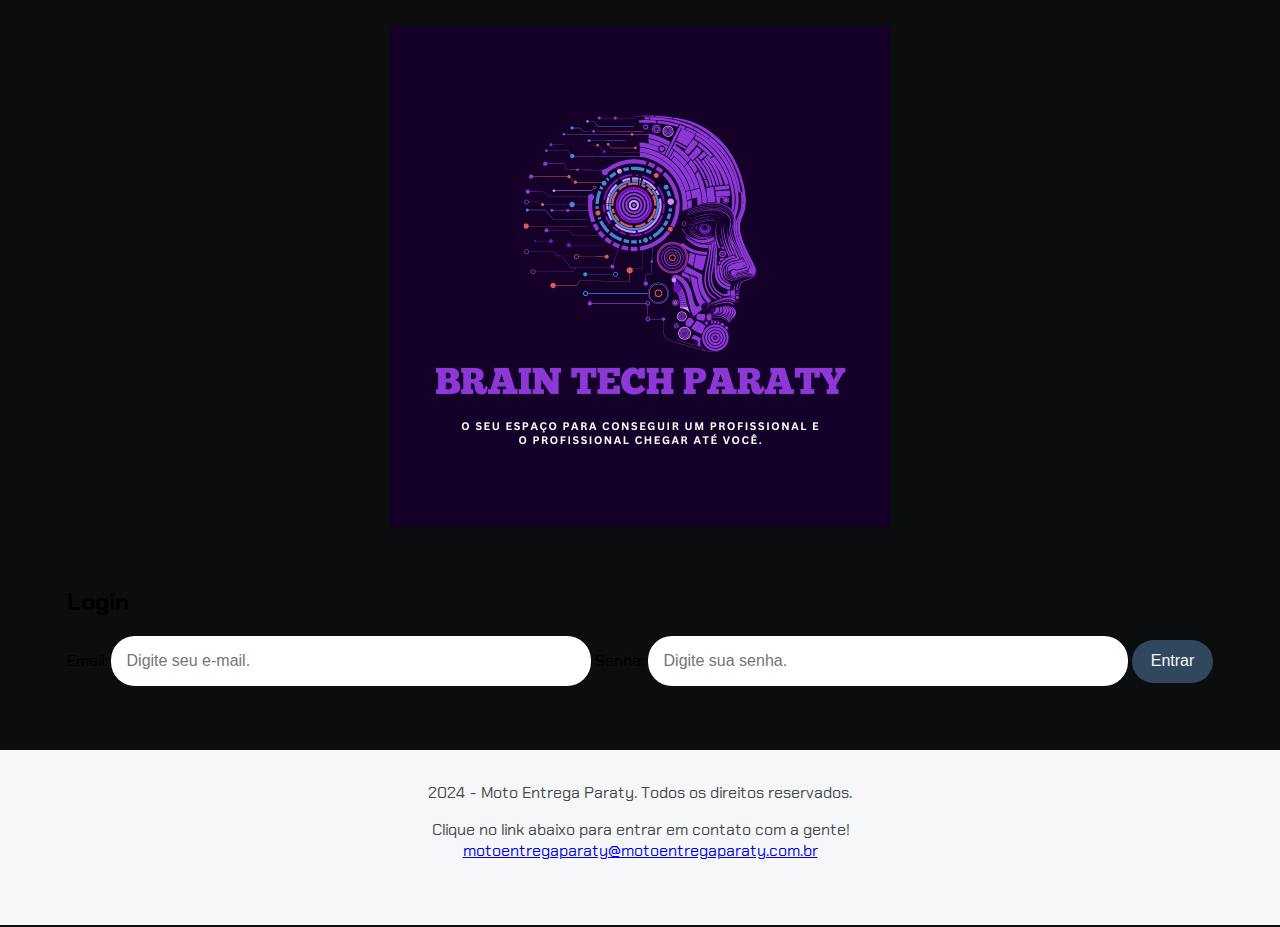
<file: index.html>
<!DOCTYPE html>
<html lang="pt-br">
    <head>
        <meta charset="UTF-8">
        <meta name="viewport" content="width=device-width, initial-scale=1.0">
        <title>Moto Entrega Paraty</title>
        
        <link rel="stylesheet" href="styles/style.css">
    </head>
    <body>
        <header>
            <h1>
                <a title="Home" href="index.html">
                    <img src="img/logo.png" alt="Moto Entrega Paraty" title="Moto Entrega Paraty">
                </a>
            </h1>
        </header>

        <main>
            <section>
                <form class="form-login" id="form-login">
                    <h2>Login</h2>
                    <label for="email">Email:</label>
                    <input type="email" id="email" name="email" placeholder="Digite seu e-mail.">
                    <label for="senha">Senha:</label>
                    <input type="password" id="senha" name="senha" placeholder="Digite sua senha.">
                    <button type="submit">Entrar</button>
                </form>
            </section>
        </main>

        <footer>
            <p>2024 - Moto Entrega Paraty. Todos os direitos reservados.</p>
            <section>
                <span>
                    Clique no link abaixo para entrar em contato com a gente!
                </span>

                <a title="motoentregaparaty@motoentregaparaty.com.br" href="mailto:motoentregaparaty@motoentregaparaty.com.br">
                    motoentregaparaty@motoentregaparaty.com.br
                </a>
            </section>
        </footer>
        <script src="scripts/login.js"></script>
    </body>
</html>
</file>
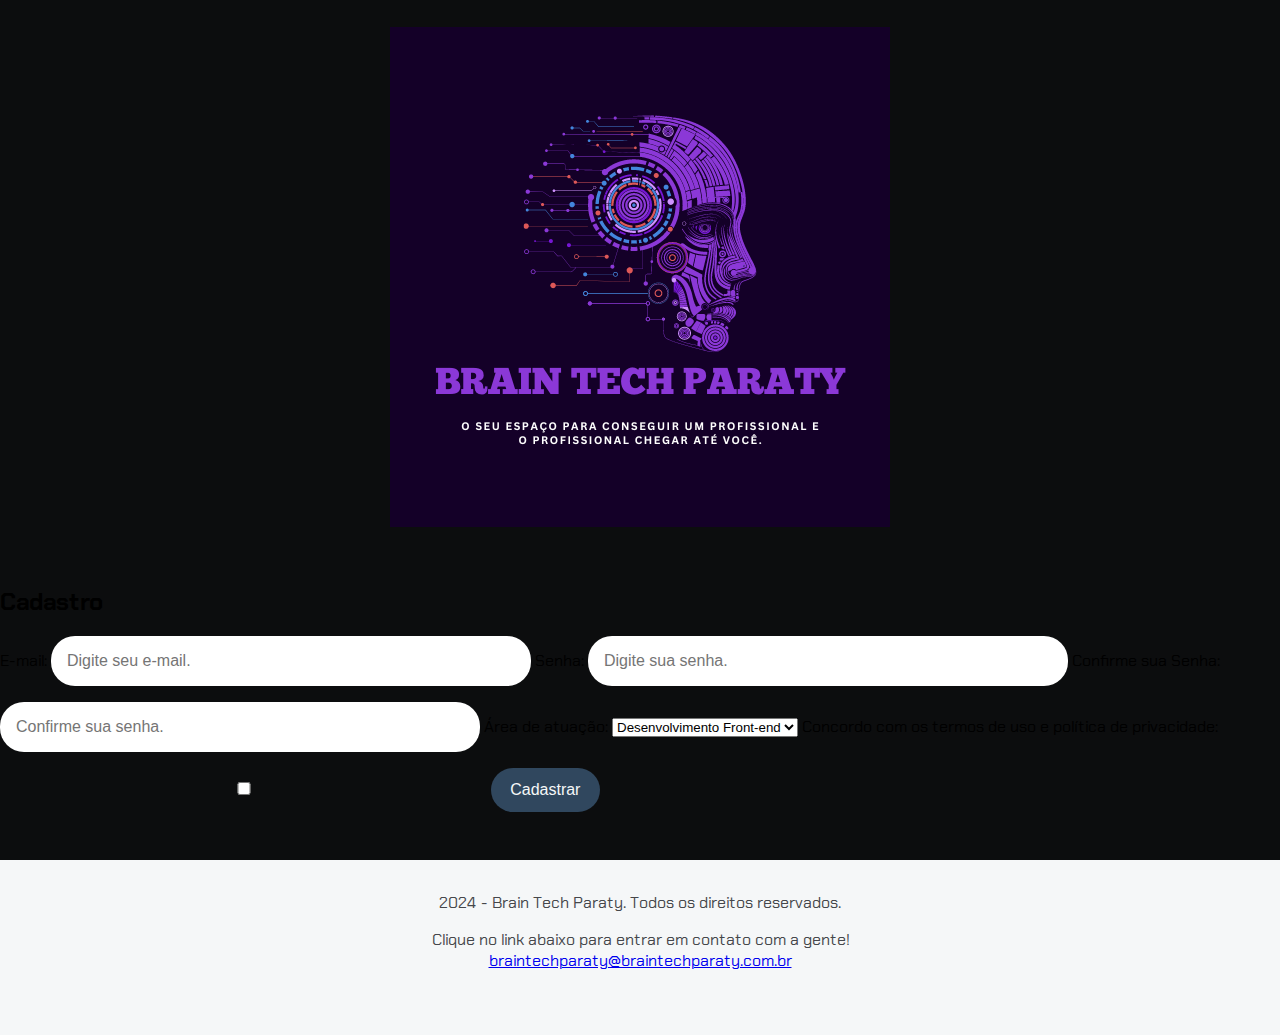
<file: cadastro.html>
<!DOCTYPE html>
<html lang="pt-br">
    <head>
        <meta charset="UTF-8">
        <meta name="viewport" content="width=device-width, initial-scale=1.0">
        <title>Brain Tech Paraty</title>
        
        <link rel="stylesheet" href="styles/style.css">
    </head>
    <body>
        <header>
            <h1>
                <a title="Brain Tech Paraty" href="index.html">
                    <img src="img/logo.png" alt="Brain Tech Paraty" title="Brain Tech Paraty">
                </a>
            </h1>
        </header>
        
        <main>
            <section class="formulario-login">
                <form class="form-login" id="form-login">
                    <h2>Cadastro</h2>

                    <label for="email">E-mail:</label>
                    <input type="text" id="email" name="email" placeholder="Digite seu e-mail." required>

                    <label for="senha">Senha:</label>
                    <input type="senha" id="senha" name="senha" placeholder="Digite sua senha." required>

                    <label for="confirmesenha">Confirme sua Senha:</label>
                    <input type="confirmesenha" id="confirme-senha" name="confirme-senha" placeholder="Confirme sua senha." required>

                    <label for="areaAtuacao" class="label-area-atuacao">Área de atuação:</label>
                    <select id="areaAtuacao" name="areaAtuacao" class="select-area-atuacao">
                        <option value="frontend">Desenvolvimento Front-end</option>
                        <option value="backend">Desenvolvimento Back-end</option>
                        <option value="notoboy">Motoboy</option>
                        <option value="pizzaiolo">Pizzaiolo</option>
                        <option value="chapeiro">Chapeiro</option>
                        <option value="balconista">Balconista</option>
                        <option value="sushiman">Sushi-Man</option>
                    </select>

                    <label for="termos" class="label-termos">Concordo com os termos de uso e política de privacidade:</label>
                    <input type="checkbox" id="termos" name="termos" required>

                    <button type="submit">Cadastrar</button>
                </form>
            </section>
        </main>
        <footer>
            <p>2024 - Brain Tech Paraty. Todos os direitos reservados.</p>
            <section>
                <span>
                    Clique no link abaixo para entrar em contato com a gente!
                </span>

                <a title="braintechparaty@braintechparaty.com.br" href="mailto:braintechparaty@braintechparaty.com.br">
                    braintechparaty@braintechparaty.com.br
                </a>
            </section>
        </footer>
        <script src="scripts/recuperar-senha.js"></script>
    </body>
</html>
</file>
<file: styles/style.css>
/* Importa a fonte Chakra Petch do Google Fonts */
@import url('https://fonts.googleapis.com/css2?family=Chakra+Petch:ital,wght@0,300;0,400;0,500;0,600;0,700;1,300;1,400;1,500;1,600;1,700&display=swap');

/* Estiliza o corpo da página */
body {
    font-family: "Chakra Petch", sans-serif; /* Define a fonte padrão */
    background-color: #0C0D0E; /* Cor de fundo da página */
    /*display: flex; /* Usa Flexbox para layout */
    flex-direction: column; /* Alinha os itens na vertical */
    align-items: center; /* Centraliza os itens horizontalmente */
    justify-content: center; /* Centraliza os itens verticalmente */
    height: 100vh; /* Preenche a altura total da viewport */
    margin: 0; /* Remove a margem padrão */
    padding: 0; /* Remove o padding padrão */
}

/* Estiliza os títulos h1 */
h1 {
    font-size: 2.5rem; /* Tamanho da fonte */
    color: #222831; /* Cor do texto */
    text-align: center; /* Alinha o texto ao centro */
    letter-spacing: 0.4rem; /* Espaçamento entre letras */
}

/* Estiliza as seções da página */
section {
    display: flex; /* Usa Flexbox para layout */
    flex-direction: column; /* Alinha os itens na vertical */
    align-items: center; /* Centraliza os itens horizontalmente */
    margin-bottom: 3rem; /* Espaçamento abaixo de cada seção */
}

/* Estiliza os inputs dentro das seções */
section input {
    width: 30rem; /* Largura dos inputs */
    border: none; /* Remove a borda padrão */
    padding: 1rem; /* Espaçamento interno */
    border-radius: 1.5rem; /* Borda arredondada */
    margin-bottom: 1rem; /* Espaçamento abaixo dos inputs */
    color: #45474B; /* Cor do texto */
    font-size: 1rem; /* Tamanho da fonte */
    box-sizing: border-box; /* Inclui padding e border na largura total */
}

/* Estiliza os botões dentro das seções */
section button {
    padding: 0.8rem 1.2rem; /* Espaçamento interno do botão */
    border: none; /* Remove a borda padrão */
    border-radius: 1.5rem; /* Borda arredondada */
    background-color: #30475E; /* Cor de fundo do botão */
    color: #F5F7F8; /* Cor do texto do botão */
    font-size: 1rem; /* Tamanho da fonte */
    cursor: pointer; /* Muda o cursor para indicar que é clicável */
}

/* Adiciona efeito hover ao botão de pesquisa */
section button:hover {
    background-color: #30475E; /* Muda a cor de fundo ao passar o mouse */
    box-shadow: 0 4px 8px rgba(0, 0, 0, 0.2); /* Adiciona uma sombra mais intensa */
}

/* Estiliza a caixa de resultados da pesquisa */
.resultados-pesquisa {
    display: block;
    width: 60rem; /* Largura máxima da caixa de resultados */
    min-height: 28vh; /* Altura máxima da caixa de resultados */
    overflow-y: auto; /* Adiciona rolagem vertical se necessário */
    /*margin-top: 1rem; /* Espaçamento acima da caixa de resultados */
    margin: 0 auto;
    padding: 1rem; /* Espaçamento interno */
    border-radius: 0.6rem; /* Borda arredondada */
}

/* Estiliza cada item de resultado */
.item-resultado {
    background: #FFFFFF; /* Cor de fundo dos itens */
    border-radius: 0.6rem; /* Borda arredondada */
    padding: 1rem; /* Espaçamento interno */
    margin-bottom: 1rem; /* Espaçamento abaixo dos itens */
    box-shadow: 0 2px 4px rgba(0, 0, 0, 0.1); /* Sombra leve */
}

/* Estiliza os títulos dentro dos itens de resultado */
.item-resultado h2 {
    font-size: 1.5rem; /* Tamanho da fonte */
    color: #222831; /* Cor do texto */
}

/* Estiliza os links dentro dos itens de resultado */
.item-resultado a {
    text-decoration: none; /* Remove o sublinhado padrão dos links */
    color: #30475E; /* Cor do texto dos links */
}

/* Estiliza os links quando são passados o mouse sobre */
.item-resultado a:hover {
    text-decoration: underline; /* Adiciona sublinhado ao passar o mouse */
}

/* Estiliza a descrição meta dentro dos itens de resultado */
.descricao-meta {
    color: #45474B; /* Cor do texto */
    margin: 0.5rem 0; /* Margem acima e abaixo */
}

.resultados-pesquisa .alerta {
    color: red;
    font-weight: bold;
    text-align: center;
}

/* Estiliza o rodapé da página */
footer {
    background-color: #F5F7F8; /* Cor de fundo do rodapé */
    color: #45474B; /* Cor do texto */
    text-align: center; /* Alinha o texto ao centro */
    padding: 1rem 0; /* Espaçamento interno */
    margin-top: 30px;
    width: 100%; /* Largura total da página */
    /*position: absolute; /* Posiciona o rodapé */
    bottom: 0; /* Alinha ao fundo da página */
    font-size: 1rem; /* Tamanho da fonte */
}

@media (max-width: 768px) {
    h1 {
        font-size: 2rem; /* Tamanho da fonte em telas menores */
        letter-spacing: 0.2rem; /* Espaçamento entre letras em telas menores */
    }

    section input {
        width: 25rem; /* Largura dos inputs em telas menores */
        padding: 0.8rem; /* Espaçamento interno em telas menores */
    }

    .resultados-pesquisa {
        width: 40rem; /* Largura da caixa de resultados em telas menores */
        height: 40vh; /* Altura da caixa de resultados em telas menores */
    }

    .item-resultado h2 {
        font-size: 1.3rem; /* Tamanho da fonte dos títulos em telas menores */
    }
}

/* Responsividade para celulares */
@media (max-width: 480px) {

    h1 {
        font-size: 1.8rem; /* Tamanho da fonte em telas pequenas */
        letter-spacing: 0.1rem; /* Espaçamento entre letras em telas pequenas */
    }

    section input {
        width: 17rem; /* Largura total dos inputs em telas pequenas */
    }

    section button {
        padding: 0.6rem 1rem; /* Espaçamento interno do botão em telas pequenas */
        font-size: 0.9rem; /* Tamanho da fonte do botão em telas pequenas */
    }

    .resultados-pesquisa {
        width: 90%; /* Largura da caixa de resultados em telas pequenas */
        height: 50vh; /* Altura da caixa de resultados em telas pequenas */
    }

    .item-resultado h2 {
        font-size: 1.1rem; /* Tamanho da fonte dos títulos em telas pequenas */
    }

    footer {
        font-size: 0.9rem; /* Tamanho da fonte do rodapé em telas pequenas */
    }
}
</file>
